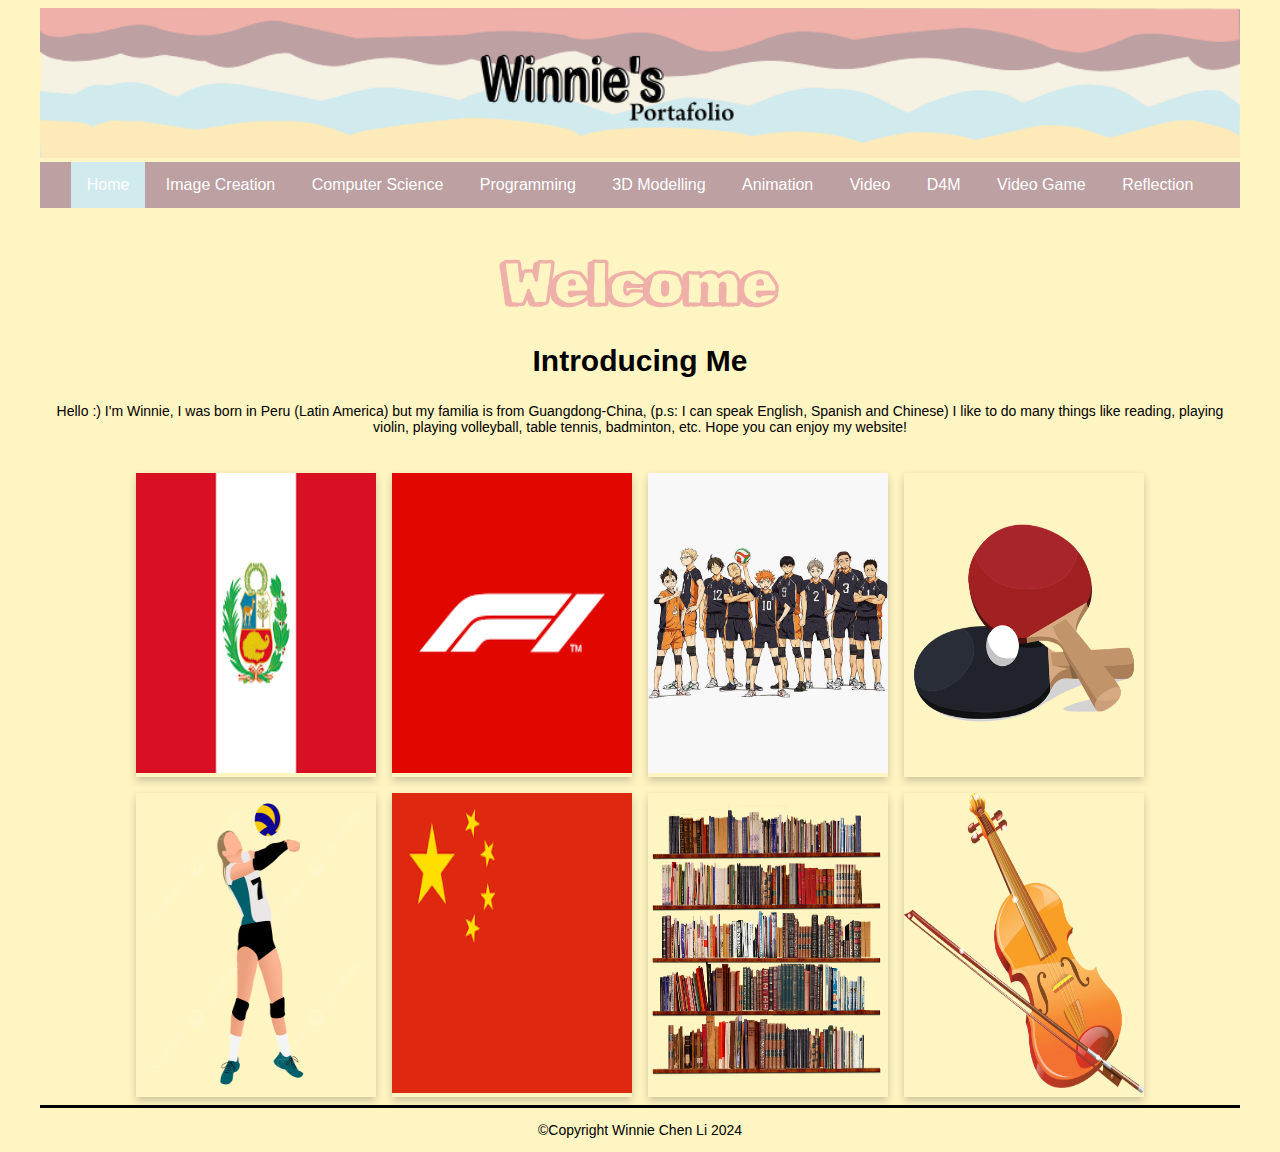
<file: index.html>
<!DOCTYPE html>
<html>
  <head>
    <meta charset="utf-8">
    <meta name="viewport" content="width=device-width">
    <title>You should change this on every page</title>
    <link href="css/style.css" rel="stylesheet" type="text/css" />
    <!-- The relates to the Google Font used in h1 -->
    <link href='https://fonts.googleapis.com/css2?family=Honk&family=Rubik+Doodle+Shadow&display=swap' rel='stylesheet'>
    <div class="header">
      <img src="images/DTportfolio_header.png">
    </div>
  </head>
  <div class="wrapper">
    <body>
      <!-- The Nav Bar goes here -->
      <nav>
        <ul>
          <li id='active'><a href="index.html">Home</a></li>
          <li><a href="imagecreation.html">Image Creation</a></li>
          <li><a href="computerscience.html">Computer Science</a></li>
          <li><a href="programming.html">Programming</a></li>
          <li><a href="3dmodelling.html">3D Modelling</a></li>
          <li><a href="animation.html">Animation</a></li>
          <li><a href="videoaudio.html">Video</a></li>
          <li><a href="designformanufacturing.html">D4M</a></li>
          <li><a href="videogame.html">Video Game</a></li>
          <li><a href="reflection.html">Reflection</a></li>
        </ul>
    </nav>
    <main>
      <!-- page heading- add name here! -->
      <h1>Welcome</h1>
      <h2>Introducing Me</h2>
      <!-- now the Information text box-->
      <div class=information>
        <p>

          Hello :) I'm Winnie, I was born in Peru (Latin America) but my familia is from Guangdong-China, (p.s: I can speak English, Spanish and Chinese) I like to do many things like reading, playing violin, playing volleyball, table tennis, badminton, etc. Hope you can enjoy my website!
<br><br>
           
        </p>  
      </div>   
        <!-- This is the container for all the images you want to add- it's a flexbox so add as many as you want -->
      <div class='container'>
        <!-- item 1 starts here-->
        <div class='item'>
          <img src="images/peru_flag.png" alt="peru flag" width="200" height="300">       
        </div> 
        <!-- end of item 1 -->    
        <!-- item 2 starts here-->
        <div class='item'>
          <img src="images/F1_logo.png" alt="formula one logo" width="200" height="300">      
        </div> 
        <!-- end of item 2 -->    
        <!-- item 3 starts here-->
        <div class='item'>
          <img src="images/karasuno.png" alt="anime characters" width="200" height="300">      
        </div>  
        <!-- end of item 3 -->
        <!-- item 4 starts here-->
        <div class='item'>
          <img src="images/tt_racket.png" alt="table tennis racket" width="200" height="300">      
        </div>  
        <!-- end of item 4 -->
        <!-- item 5 starts here-->
        <div class='item'>
          <img src="images/voley.png" alt="veoleyball" width="200" height="300">      
        </div>  
        <!-- end of item 5 -->
        <!-- item 6 starts here-->
        <div class='item'>
          <img src="images/china_flag.png" alt="china flag" width="200" height="300">       
        </div> 
        <!-- end of item 6 -->    
        <!-- item 7 starts here-->
        <div class='item'>
          <img src="images/books.png" alt="books" width="200" height="300">      
        </div> 
        <!-- end of item 7 -->    
        <!-- item 8 starts here-->
        <div class='item'>
          <img src="images/violin.png" alt="violin" width="200" height="300">      
        </div>  
        <!-- end of item 8 -->
      </div>
    </main>  
    <footer>
      <p>&#169;Copyright Winnie Chen Li 2024</p>
    </footer>
  </body>
</html>
</file>
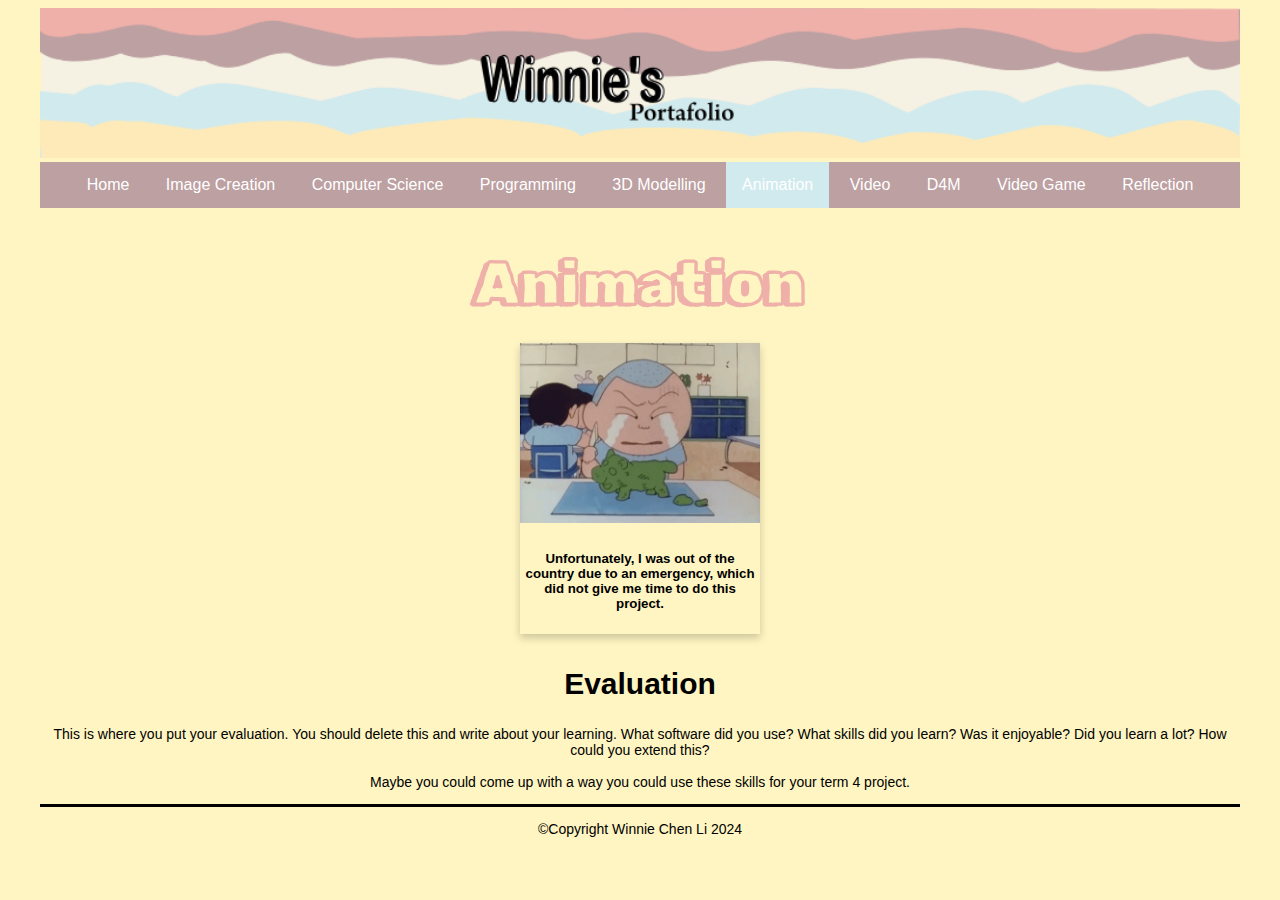
<file: animation.html>
<!DOCTYPE html>
<html>
  <head>
    <meta charset="utf-8">
    <meta name="viewport" content="width=device-width">
    <title>Home</title>
    <link href="css/style.css" rel="stylesheet" type="text/css" />
    <!-- The relates to the Google Font used in h1 -->
    <link href='https://fonts.googleapis.com/css2?family=Honk&family=Rubik+Doodle+Shadow&display=swap' rel='stylesheet'>
    <div class="header">
      <img src="images/DTportfolio_header.png">
    </div>
  </head>
  <div class="wrapper">
    <body>
      <!-- The Nav Bar goes here -->
      <nav>
        <ul>
          <li><a href="index.html">Home</a></li>
          <li><a href="imagecreation.html">Image Creation</a></li>
          <li><a href="computerscience.html">Computer Science</a></li>
          <li><a href="programming.html">Programming</a></li>
          <li><a href="3dmodelling.html">3D Modelling</a></li>
          <li id='active'><a href="animation.html">Animation</a></li>
          <li><a href="videoaudio.html">Video</a></li>
          <li><a href="designformanufacturing.html">D4M</a></li>
          <li><a href="videogame.html">Video Game</a></li>
          <li><a href="reflection.html">Reflection</a></li>
        </ul>
    </nav>
    <main>
      <!-- page heading- add name here! -->
      <h1>Animation</h1>
        <!-- This is the container for all the images you want to add- it's a flexbox so add as many as you want -->
      <div class='container'>
        <!-- item 1 starts here-->
        <div class='item'>
          <img src="images/shin-chan-crayon-shin-chan.gif" alt="please replace me">
          <div class='item-info'>
            <!-- a brief explanation of what this picture is -->
            <h5>Unfortunately, I was out of the country due to an emergency, which did not give me time to do this project.</h5>
          </div>       
        </div> 
        <!-- end of item 1 -->    
        <!-- item 2 starts here-->
        <div class=information>
          <h2>Evaluation</h2>
          <p>
            This is where you put your evaluation. You should delete this and write about your learning. What software did you use? What skills did you learn? Was it enjoyable? Did you learn a lot? How could you extend this? <br><br>
            Maybe you could come up with a way you could use these skills for your term 4 project. 
          </p>  
        </div>   
      </div>   
    </main>  
    <footer>
      <p>&#169;Copyright Winnie Chen Li 2024</p>
    </footer>
  </body>
</html>
</file>
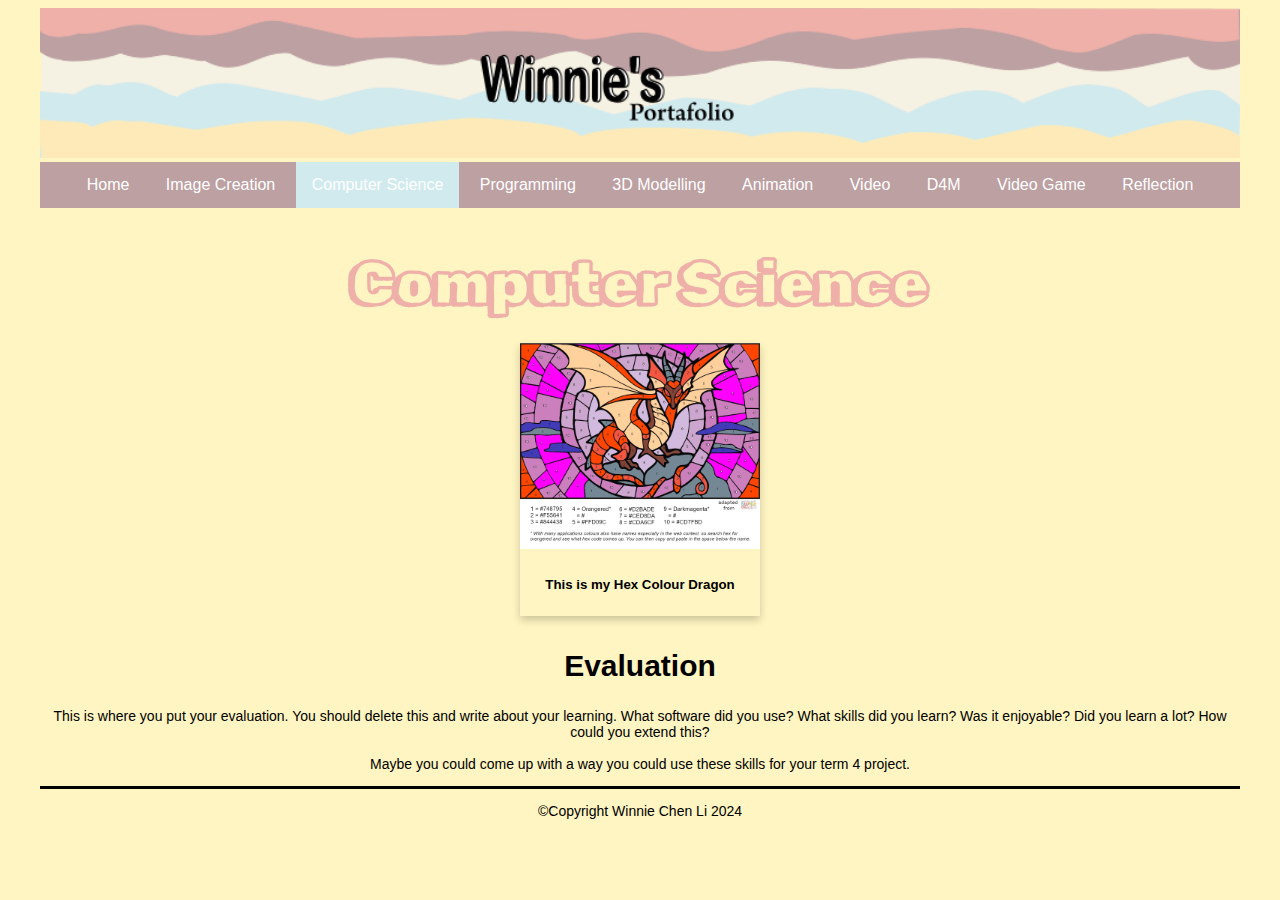
<file: computerscience.html>
<!DOCTYPE html>
<html>
  <head>
    <meta charset="utf-8">
    <meta name="viewport" content="width=device-width">
    <title>Home</title>
    <link href="css/style.css" rel="stylesheet" type="text/css" />
    <!-- The relates to the Google Font used in h1 -->
    <link href='https://fonts.googleapis.com/css2?family=Honk&family=Rubik+Doodle+Shadow&display=swap' rel='stylesheet'>
    <div class="header">
      <img src="images/DTportfolio_header.png">
    </div>
  </head>
  <div class="wrapper">
    <body>
      <!-- The Nav Bar goes here -->
      <nav>
        <ul>
          <li><a href="index.html">Home</a></li>
          <li><a href="imagecreation.html">Image Creation</a></li>
          <li id='active'><a href="computerscience.html">Computer Science</a></li>
          <li><a href="programming.html">Programming</a></li>
          <li><a href="3dmodelling.html">3D Modelling</a></li>
          <li><a href="animation.html">Animation</a></li>
          <li><a href="videoaudio.html">Video</a></li>
          <li><a href="designformanufacturing.html">D4M</a></li>
          <li><a href="videogame.html">Video Game</a></li>
          <li><a href="reflection.html">Reflection</a></li>
        </ul>
    </nav>
    <main>
      <!-- page heading- add name here! -->
      <h1>Computer Science</h1>
        <!-- This is the container for all the images you want to add- it's a flexbox so add as many as you want -->
      <div class='container'>
        <!-- item 1 starts here-->
        <div class='item'>
          <img src="images/dragon.png" alt="please replace me">
          <div class='item-info'>
            <!-- a brief explanation of what this picture is -->
            <h5>This is my Hex Colour Dragon</h5>
          </div>       
        </div> 
        <!-- end of item 3 --> 
        <!-- now the Evaluation text box-->
        <div class=information>
          <h2>Evaluation</h2>
          <p>
            This is where you put your evaluation. You should delete this and write about your learning. What software did you use? What skills did you learn? Was it enjoyable? Did you learn a lot? How could you extend this? <br><br>
            Maybe you could come up with a way you could use these skills for your term 4 project. 
          </p>  
        </div>   
      </div>   
    </main>  
    <footer>
      <p>&#169;Copyright Winnie Chen Li 2024</p>
    </footer>
  </body>
</html>
</file>
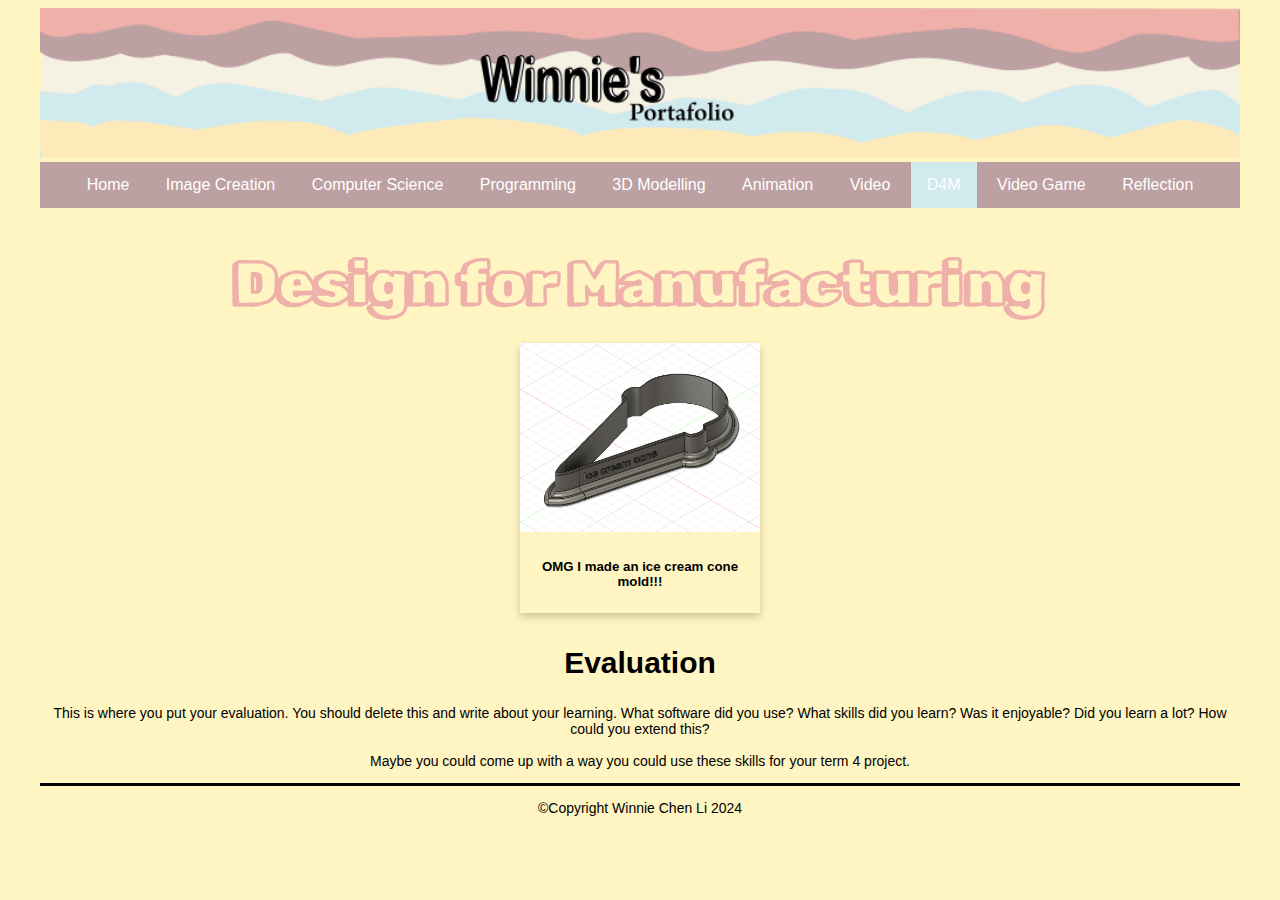
<file: designformanufacturing.html>
<!DOCTYPE html>
<html>
  <head>
    <meta charset="utf-8">
    <meta name="viewport" content="width=device-width">
    <title>Home</title>
    <link href="css/style.css" rel="stylesheet" type="text/css" />
    <!-- The relates to the Google Font used in h1 -->
    <link href='https://fonts.googleapis.com/css2?family=Honk&family=Rubik+Doodle+Shadow&display=swap' rel='stylesheet'>
    <div class="header">
      <img src="images/DTportfolio_header.png">
    </div>
  </head>
  <div class="wrapper">
    <body>
      <!-- The Nav Bar goes here -->
      <nav>
        <ul>
          <li><a href="index.html">Home</a></li>
          <li><a href="imagecreation.html">Image Creation</a></li>
          <li><a href="computerscience.html">Computer Science</a></li>
          <li><a href="programming.html">Programming</a></li>
          <li><a href="3dmodelling.html">3D Modelling</a></li>
          <li><a href="animation.html">Animation</a></li>
          <li><a href="videoaudio.html">Video</a></li>
          <li id='active'><a href="designformanufacturing.html">D4M</a></li>
          <li><a href="videogame.html">Video Game</a></li>
          <li><a href="reflection.html">Reflection</a></li>
        </ul>
    </nav>
    <main>
      <!-- page heading- add name here! -->
      <h1>Design for Manufacturing</h1>
        <!-- This is the container for all the images you want to add- it's a flexbox so add as many as you want -->
      <div class='container'>
        <!-- item 1 starts here-->
        <div class='item'>
          <img src="images/Ice cream cone.png" alt="please replace me">
          <div class='item-info'>
            <!-- a brief explanation of what this picture is -->
            <h5>OMG I made an ice cream cone mold!!!</h5>
          </div>       
        </div> 
        <!-- end of item 3 --> 
        <!-- now the Evaluation text box-->
        <div class=information>
          <h2>Evaluation</h2>
          <p>
            This is where you put your evaluation. You should delete this and write about your learning. What software did you use? What skills did you learn? Was it enjoyable? Did you learn a lot? How could you extend this? <br><br>
            Maybe you could come up with a way you could use these skills for your term 4 project. 
          </p>  
        </div>   
      </div>   
    </main>  
    <footer>
      <p>&#169;Copyright Winnie Chen Li 2024</p>
    </footer>
  </body>
</html>
</file>
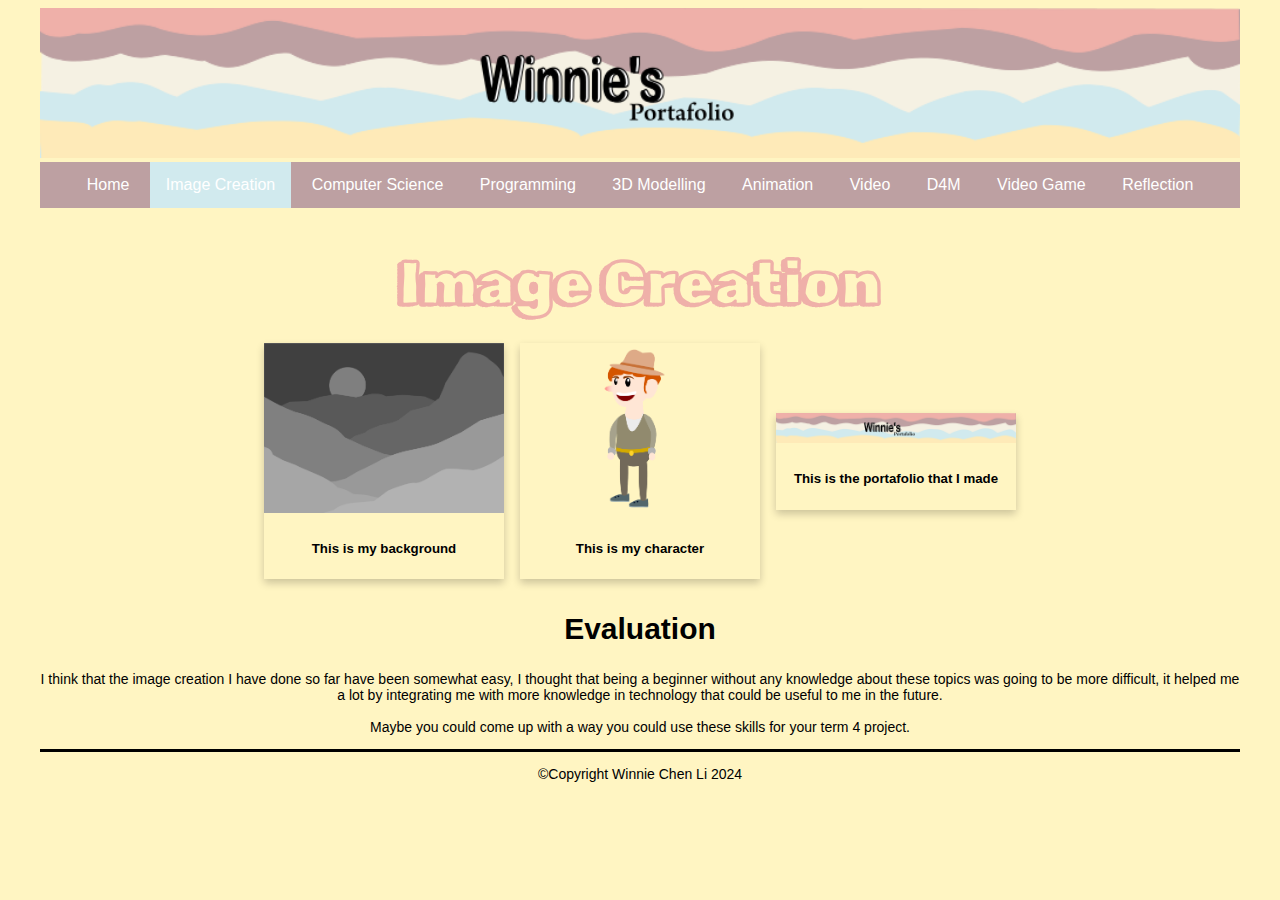
<file: imagecreation.html>
<!DOCTYPE html>
<html>
  <head>
    <meta charset="utf-8">
    <meta name="viewport" content="width=device-width">
    <title>Home</title>
    <link href="css/style.css" rel="stylesheet" type="text/css" />
    <!-- The relates to the Google Font used in h1 -->
    <link href='https://fonts.googleapis.com/css2?family=Honk&family=Rubik+Doodle+Shadow&display=swap' rel='stylesheet'>
    <div class="header">
      <img src="images/DTportfolio_header.png">
    </div>
  </head>
  <div class="wrapper">
    <body>
      <!-- The Nav Bar goes here -->
      <nav>
        <ul>
          <li><a href="index.html">Home</a></li>
          <li id='active'><a href="imagecreation.html">Image Creation</a></li>
          <li><a href="computerscience.html">Computer Science</a></li>
          <li><a href="programming.html">Programming</a></li>
          <li><a href="3dmodelling.html">3D Modelling</a></li>
          <li><a href="animation.html">Animation</a></li>
          <li><a href="videoaudio.html">Video</a></li>
          <li><a href="designformanufacturing.html">D4M</a></li>
          <li><a href="videogame.html">Video Game</a></li>
          <li><a href="reflection.html">Reflection</a></li>
        </ul>
    </nav>
    <main>
      <!-- page heading- add name here! -->
      <h1>Image Creation</h1>
        <!-- This is the container for all the images you want to add- it's a flexbox so add as many as you want -->
      <div class='container'>
        <!-- item 1 starts here-->
        <div class='item'>
          <img src="images/background.png" alt="please replace me">
          <div class='item-info'>
            <!-- a brief explanation of what this picture is -->
            <h5>This is my background</h5>
          </div>       
        </div> 
        <!-- end of item 1 -->    
        <!-- item 2 starts here-->
        <div class='item'>
          <img src="images/character.png" alt="please replace me">
          <div class='item-info'>
            <!-- a brief explanation of what this picture is -->
            <h5>This is my character</h5>
          </div>       
        </div> 
        <!-- end of item 2 -->    
        <!-- item 3 starts here-->
        <div class='item'>
          <img src="images/DT portfolio website.png" alt="please replace me">
          <div class='item-info'>
            <!-- a brief explanation of what this picture is -->
            <h5>This is the portafolio that I made</h5>
          </div>       
        </div> 
        <!-- end of item 3 --> 
        <!-- now the Evaluation text box-->
        <div class=information>
          <h2>Evaluation</h2>
          <p>
            I think that the image creation I have done so far have been somewhat easy, I thought that being a beginner without any knowledge about these topics was going to be more difficult, it helped me a lot by integrating me with more knowledge in technology that could be useful to me in the future. <br><br>
            Maybe you could come up with a way you could use these skills for your term 4 project. 
          </p>  
        </div>   
      </div>   
    </main>  
    <footer>
      <p>&#169;Copyright Winnie Chen Li 2024</p>
    </footer>
  </body>
</html>
</file>
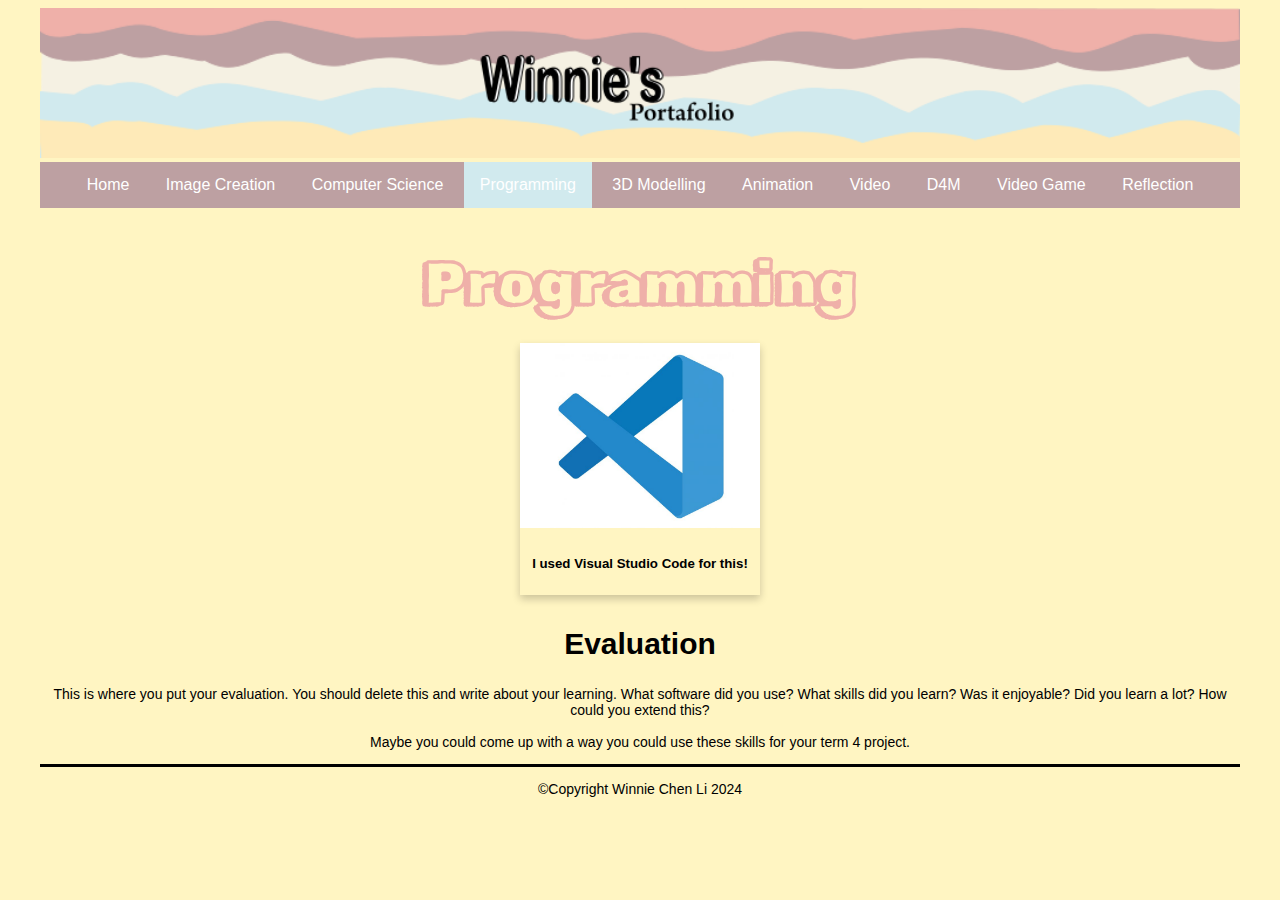
<file: programming.html>
<!DOCTYPE html>
<html>
  <head>
    <meta charset="utf-8">
    <meta name="viewport" content="width=device-width">
    <title>Home</title>
    <link href="css/style.css" rel="stylesheet" type="text/css" />
    <!-- The relates to the Google Font used in h1 -->
    <link href=https://fonts.googleapis.com/css2?family=Honk&family=Rubik+Doodle+Shadow&display=swap' rel='stylesheet'>
    <div class="header">
      <img src="images/DTportfolio_header.png">
    </div>
  </head>
  <div class="wrapper">
    <body>
      <!-- The Nav Bar goes here -->
      <nav>
        <ul>
          <li><a href="index.html">Home</a></li>
          <li><a href="imagecreation.html">Image Creation</a></li>
          <li><a href="computerscience.html">Computer Science</a></li>
          <li id='active'><a href="programming.html">Programming</a></li>
          <li><a href="3dmodelling.html">3D Modelling</a></li>
          <li><a href="animation.html">Animation</a></li>
          <li><a href="videoaudio.html">Video</a></li>
          <li><a href="designformanufacturing.html">D4M</a></li>
          <li><a href="videogame.html">Video Game</a></li>
          <li><a href="reflection.html">Reflection</a></li>
        </ul>
    </nav>
    <main>
      <!-- page heading- add name here! -->
      <h1>Programming</h1>
        <!-- This is the container for all the images you want to add- it's a flexbox so add as many as you want -->
      <div class='container'>
        <!-- item 1 starts here-->
        <div class='item'>
          <img src="images/VS.png" alt="please replace me">
          <div class='item-info'>
            <!-- a brief explanation of what this picture is -->
            <h5>I used Visual Studio Code for this!</h5>
          </div>       
        </div> 
        <!-- end of item 1 -->    
        <!-- now the Evaluation text box-->
        <div class=information>
          <h2>Evaluation</h2>
          <p>
            This is where you put your evaluation. You should delete this and write about your learning. What software did you use? What skills did you learn? Was it enjoyable? Did you learn a lot? How could you extend this? <br><br>
            Maybe you could come up with a way you could use these skills for your term 4 project. 
          </p>  
        </div>   
      </div>   
    </main>  
    <footer>
      <p>&#169;Copyright Winnie Chen Li 2024</p>
    </footer>
  </body>
</html>
</file>
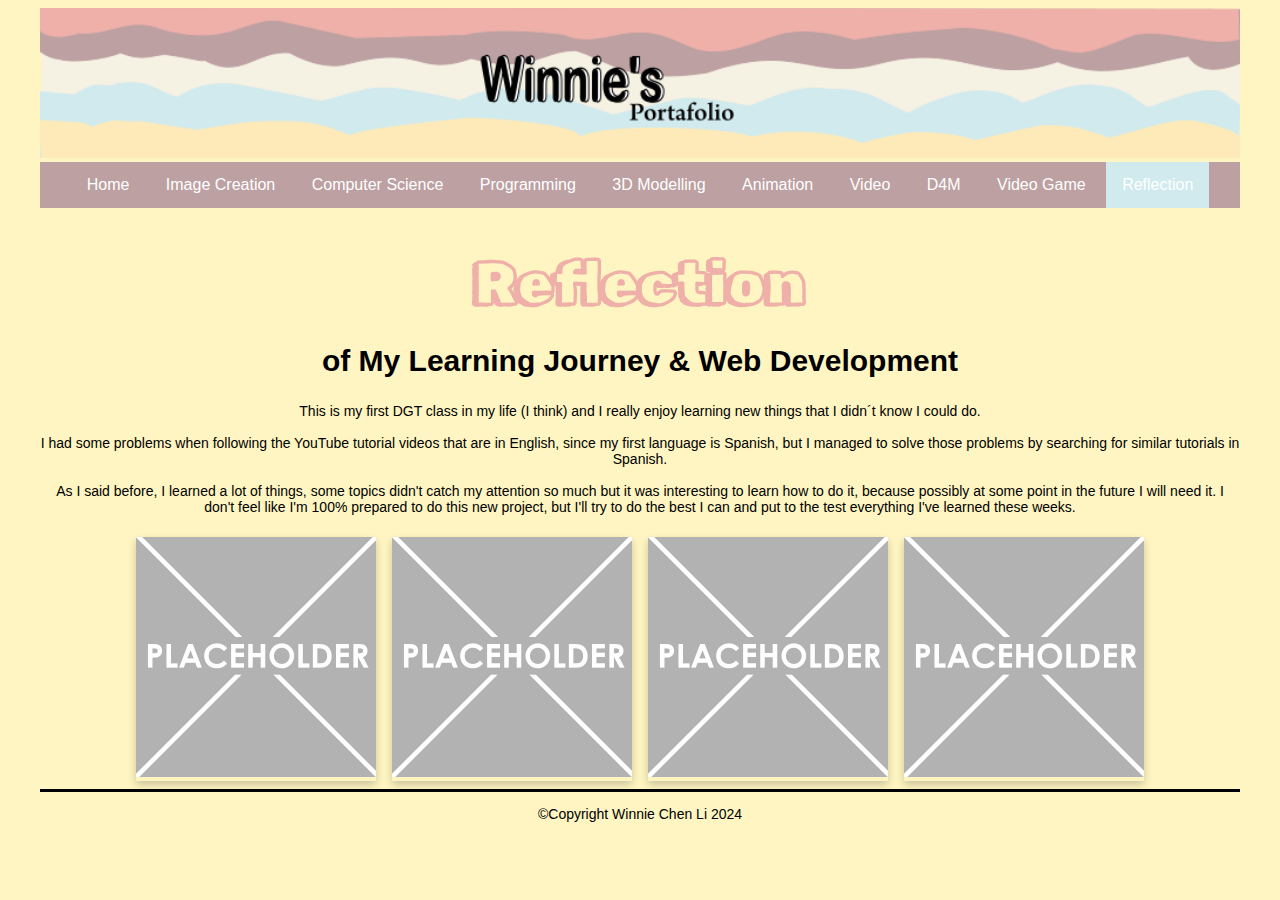
<file: reflection.html>
<!DOCTYPE html>
<html>
  <head>
    <meta charset="utf-8">
    <meta name="viewport" content="width=device-width">
    <title>Home</title>
    <link href="css/style.css" rel="stylesheet" type="text/css" />
    <!-- The relates to the Google Font used in h1 -->
    <link href='https://fonts.googleapis.com/css2?family=Honk&family=Rubik+Doodle+Shadow&display=swap' rel='stylesheet'>
    <div class="header">
      <img src="images/DTportfolio_header.png">
    </div>
  </head>
  <div class="wrapper">
    <body>
      <!-- The Nav Bar goes here -->
      <nav>
        <ul>
          <li><a href="index.html">Home</a></li>
          <li><a href="imagecreation.html">Image Creation</a></li>
          <li><a href="computerscience.html">Computer Science</a></li>
          <li><a href="programming.html">Programming</a></li>
          <li><a href="3dmodelling.html">3D Modelling</a></li>
          <li><a href="animation.html">Animation</a></li>
          <li><a href="videoaudio.html">Video</a></li>
          <li><a href="designformanufacturing.html">D4M</a></li>
          <li><a href="videogame.html">Video Game</a></li>
          <li id='active'><a href="reflection.html">Reflection</a></li>
        </ul>
    </nav>
    <main>
      <!-- page heading- add name here! -->
      <h1>Reflection</h1>
      <h2>of My Learning Journey & Web Development</h2>
      <!-- now the Information text box-->
      <div class=information>
        <p>
            This is my first DGT class in my life (I think) and I really enjoy learning new things that I didn´t know I could do.<br><br>
          I had some problems when following the YouTube tutorial videos that are in English, since my first language is Spanish, but I managed to solve those problems by searching for similar tutorials in Spanish.<br><br>
          As I said before, I learned a lot of things, some topics didn't catch my attention so much but it was interesting to learn how to do it, because possibly at some point in the future I will need it. I don't feel like I'm 100% prepared to do this new project, but I'll try to do the best I can and put to the test everything I've learned these weeks. 
        </p>  
      </div>   
        <!-- This is the container for all the images you want to add- it's a flexbox so add as many as you want -->
      <div class='container'>
        <!-- item 1 starts here-->
        <div class='item'>
          <img src="images/placeholder.png" alt="please replace me">       
        </div> 
        <!-- end of item 1 -->    
        <!-- item 2 starts here-->
        <div class='item'>
          <img src="images/placeholder.png" alt="please replace me">      
        </div> 
        <!-- end of item 2 -->    
        <!-- item 3 starts here-->
        <div class='item'>
          <img src="images/placeholder.png" alt="please replace me">      
        </div>  
        <!-- end of item 3 -->
        <!-- item 4 starts here-->
        <div class='item'>
          <img src="images/placeholder.png" alt="please replace me">      
        </div>  
        <!-- end of item 4 -->
      </div>
    </main>  
    <footer>
      <p>&#169;Copyright Winnie Chen Li 2024</p>
    </footer>
  </body>
</html>
</file>
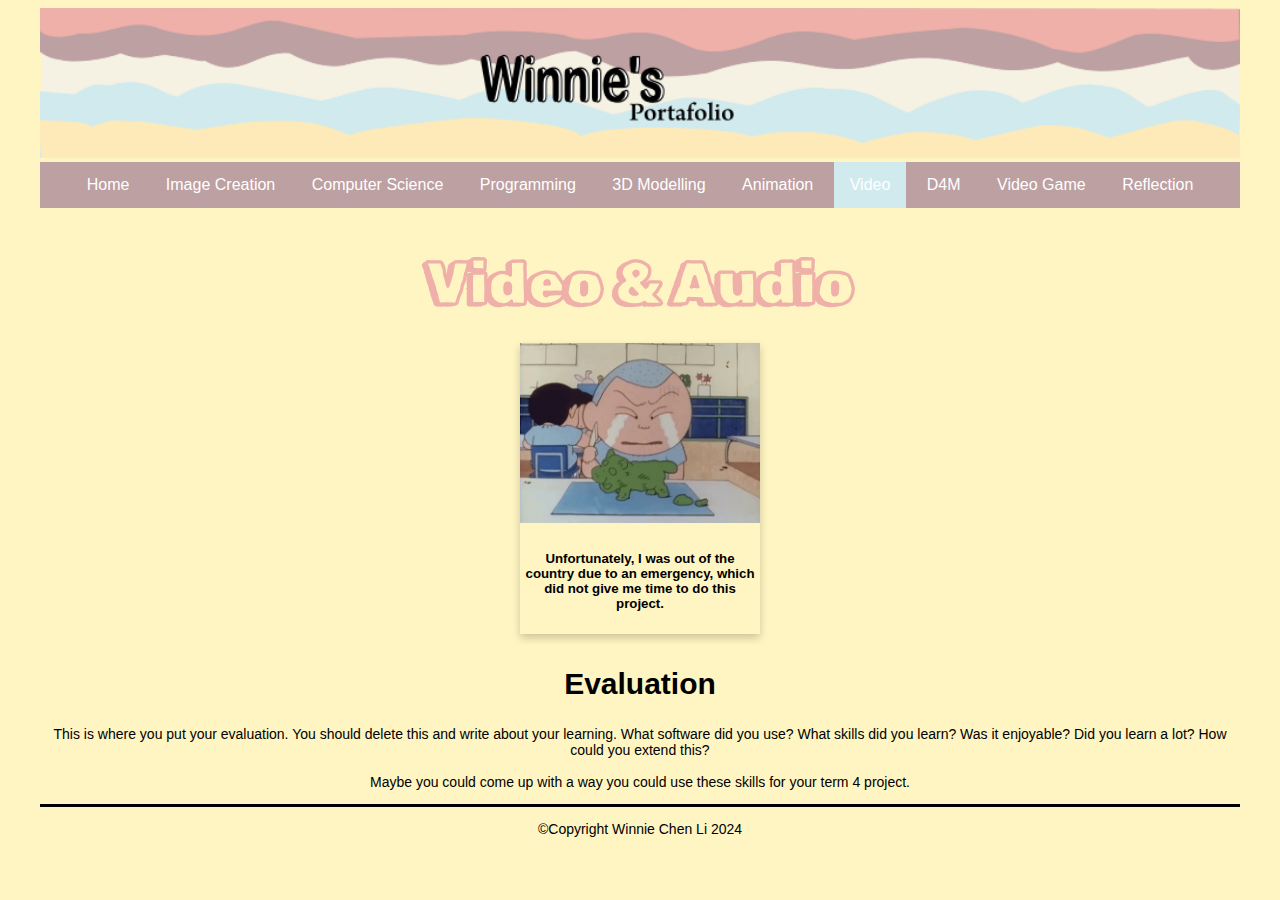
<file: videoaudio.html>
<!DOCTYPE html>
<html>
  <head>
    <meta charset="utf-8">
    <meta name="viewport" content="width=device-width">
    <title>Home</title>
    <link href="css/style.css" rel="stylesheet" type="text/css" />
    <!-- The relates to the Google Font used in h1 -->
    <link href='https://fonts.googleapis.com/css2?family=Honk&family=Rubik+Doodle+Shadow&display=swap' rel='stylesheet'>
    <div class="header">
      <img src="images/DTportfolio_header.png">
    </div>
  </head>
  <div class="wrapper">
    <body>
      <!-- The Nav Bar goes here -->
      <nav>
        <ul>
          <li><a href="index.html">Home</a></li>
          <li><a href="imagecreation.html">Image Creation</a></li>
          <li><a href="computerscience.html">Computer Science</a></li>
          <li><a href="programming.html">Programming</a></li>
          <li><a href="3dmodelling.html">3D Modelling</a></li>
          <li><a href="animation.html">Animation</a></li>
          <li id='active'><a href="videoaudio.html">Video</a></li>
          <li><a href="designformanufacturing.html">D4M</a></li>
          <li><a href="videogame.html">Video Game</a></li>
          <li><a href="reflection.html">Reflection</a></li>
        </ul>
    </nav>
    <main>
      <!-- page heading- add name here! -->
      <h1>Video & Audio</h1>
        <!-- This is the container for all the images you want to add- it's a flexbox so add as many as you want -->
      <div class='container'>
        <!-- item 1 starts here-->
        <div class='item'>
            <img src="images/shin-chan-crayon-shin-chan.gif" alt="please replace me">
            <div class='item-info'>
              <!-- a brief explanation of what this picture is -->
              <h5>Unfortunately, I was out of the country due to an emergency, which did not give me time to do this project.</h5>
          </div>       
        </div> 
        <!-- end of item 1 -->    
        <!-- item 2 starts here-->
        <div class=information>
          <h2>Evaluation</h2>
          <p>
            This is where you put your evaluation. You should delete this and write about your learning. What software did you use? What skills did you learn? Was it enjoyable? Did you learn a lot? How could you extend this? <br><br>
            Maybe you could come up with a way you could use these skills for your term 4 project. 
          </p>  
        </div>   
      </div>   
    </main>  
    <footer>
      <p>&#169;Copyright Winnie Chen Li 2024</p>
    </footer>
  </body>
</html>
</file>
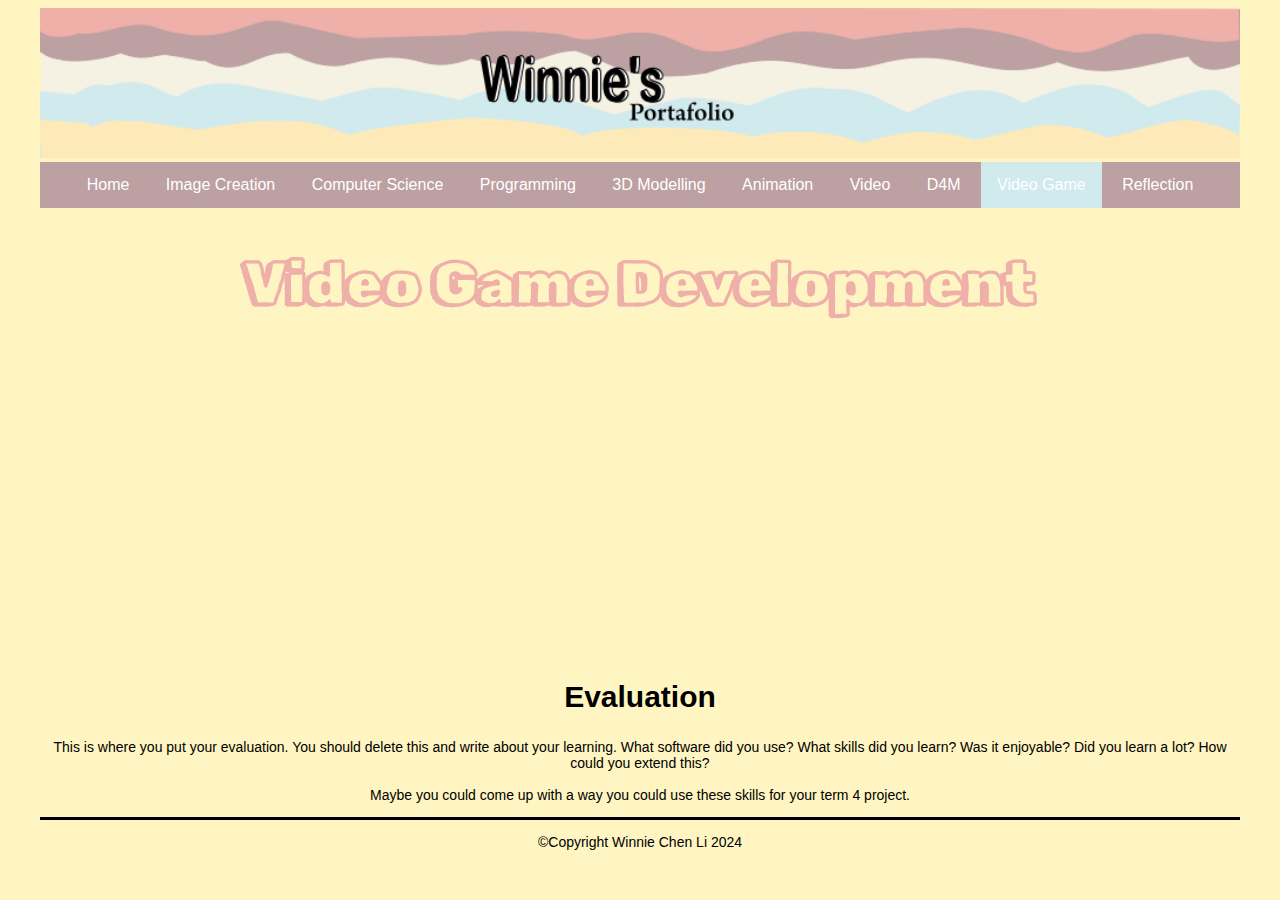
<file: videogame.html>
<!DOCTYPE html>
<html>
  <head>
    <meta charset="utf-8">
    <meta name="viewport" content="width=device-width">
    <title>Home</title>
    <link href="css/style.css" rel="stylesheet" type="text/css" />
    <!-- The relates to the Google Font used in h1 -->
    <link href='https://fonts.googleapis.com/css2?family=Honk&family=Rubik+Doodle+Shadow&display=swap' rel='stylesheet'>
    <div class="header">
      <img src="images/DTportfolio_header.png">
    </div>
  </head>
  <div class="wrapper">
    <body>
      <!-- The Nav Bar goes here -->
      <nav>
        <ul>
          <li><a href="index.html">Home</a></li>
          <li><a href="imagecreation.html">Image Creation</a></li>
          <li><a href="computerscience.html">Computer Science</a></li>
          <li><a href="programming.html">Programming</a></li>
          <li><a href="3dmodelling.html">3D Modelling</a></li>
          <li><a href="animation.html">Animation</a></li>
          <li><a href="videoaudio.html">Video</a></li>
          <li><a href="designformanufacturing.html">D4M</a></li>
          <li id='active'><a href="videogame.html">Video Game</a></li>
          <li><a href="reflection.html">Reflection</a></li>
        </ul>
    </nav>
    <main>
      <!-- page heading- add name here! -->
      <h1>Video Game Development</h1>
        <!-- This is the container for all the images you want to add- it's a flexbox so add as many as you want -->
      <div class='container'>
        <!-- item 1 starts here-->
        <iframe frameborder="0" src="https://itch.io/embed-upload/11398323?color=333333" allowfullscreen="" width="500" height="320"><a href="https://wcly08.itch.io/dinorun">Play Dinorun on itch.io</a></iframe>
        </div> 
        <!-- end of item 3 --> 
        <!-- now the Evaluation text box-->
        <div class=information>
          <h2>Evaluation</h2>
          <p>
            This is where you put your evaluation. You should delete this and write about your learning. What software did you use? What skills did you learn? Was it enjoyable? Did you learn a lot? How could you extend this? <br><br>
            Maybe you could come up with a way you could use these skills for your term 4 project. 
          </p>  
        </div>   
      </div>   
    </main>  
    <footer>
      <p>&#169;Copyright Winnie Chen Li 2024</p>
    </footer>
  </body>
</html>
</file>
<file: css/style.css>
/* global styling*/
html{
  font-family: Arial, Helvetica, sans-serif;
  margin: 0rem 2rem;
  background-color: #fff5c2;
}

/* Banner image*/
.header {
  width: 100%;
  background-size: cover;
}

.header img {
  width: 100%;
}

/*the navbar styling goes here*/
/* nav bar */
nav ul{
  list-style-type: none;
  margin: 0;
  padding: 0;
  overflow: hidden;
  background-color: #bda0a2;
  top: 0;
  width: 100%;
  text-align: center;
}

/* how the list of pages sits */
nav ul li{
  display: inline-block;
  font-size: 1rem;
}

/* the nav text */
nav li a{
  display: block;
  color: white;
  text-align: center;
  padding: 14px 16px;
  text-decoration: none;
}

nav li:hover{
  background-color: #efb0a9;
}

nav #active{
  background-color: #d1eaee;
}

/* Styling for the main section*/
/* This is the line between the main section and footer */
main{
  border-bottom: 3px solid;
  color: black;
}

/* H1 uses a google font. Check out https://www.w3schools.com/howto/howto_google_fonts.asp to change - also see line 9 in your html page*/
h1 {
  color: #efb0a9;
  font-family: 'Rubik Doodle Shadow';
  font-size: 60px;
  text-align: center;
  margin-bottom: 1rem;
}

h2 {
  color: black;
  font-size: 30px;
  text-align: center;
}

p {
  color: black;
  font-size: 14px;
  text-align: center;
}

/* Styling for the image container and the items inside it */
.container{
  display: flex; 
  flex-wrap: wrap; 
  align-items: center; 
  justify-content: center; 
}

/*Items for all the screenshots and pictures of your stuff*/
.item{
  box-shadow: 0 4px 8px 0 rgba(0,0,0,0.2);
  width: 20%;
  min-width: 8rem;
  margin: 0.5rem;
}
 .item-info{
   padding: 0.1rem;
   text-align: center;
 }

.item img{
  width: 100%;
}
</file>
